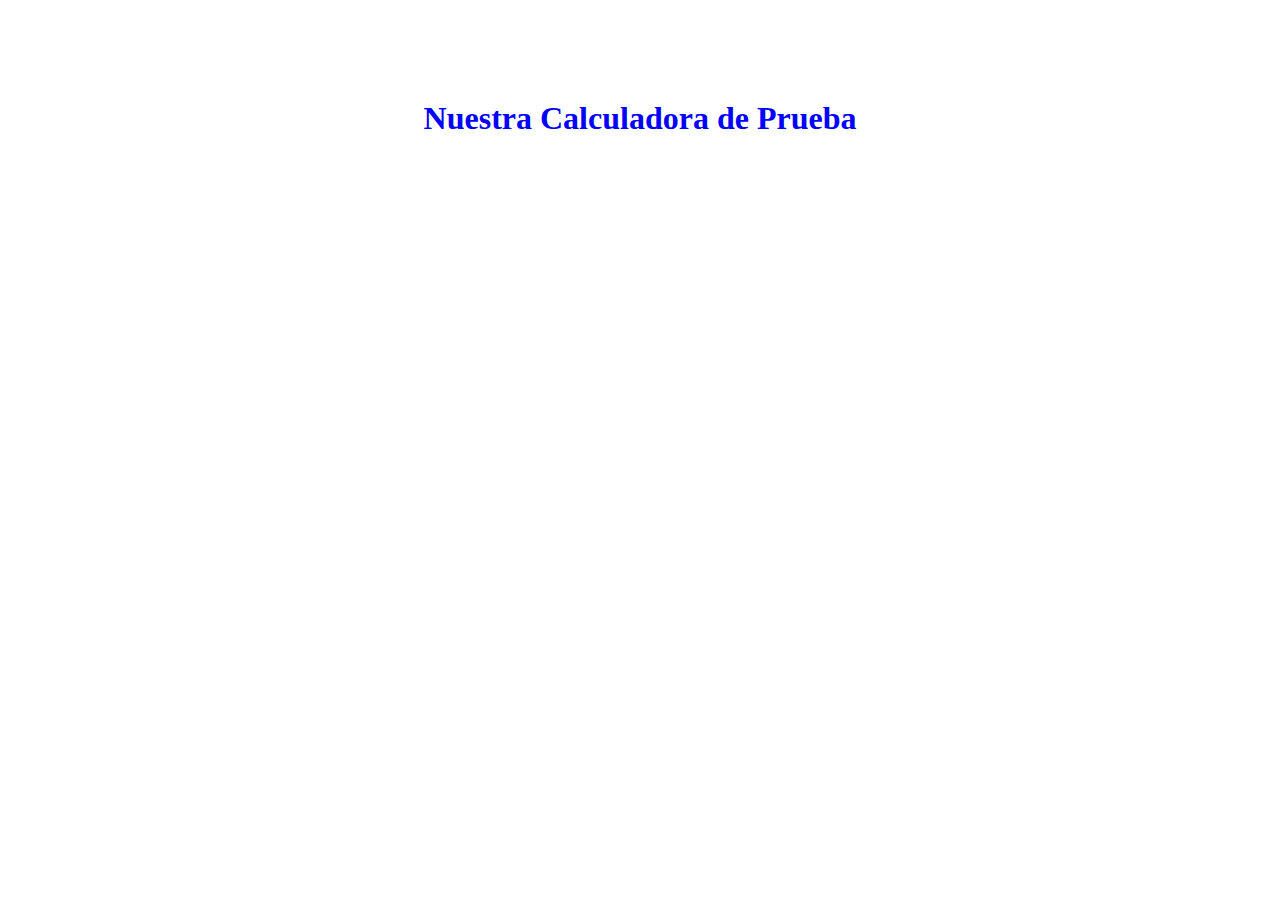
<file: Visual Studio/02_calculadora/index.html>
<!DOCTYPE html>
<html lang="en">
<head>
    <meta charset="UTF-8">
    <meta name="viewport" content="width=device-width, initial-scale=1.0">
    <link rel="stylesheet" href="./index.css">
    <title>Prueba</title>
</head>
<body>

    <h1>
        Nuestra Calculadora de Prueba
    </h1>
    


    <script src="./index.js"></script>
</body>
</html>
</file>
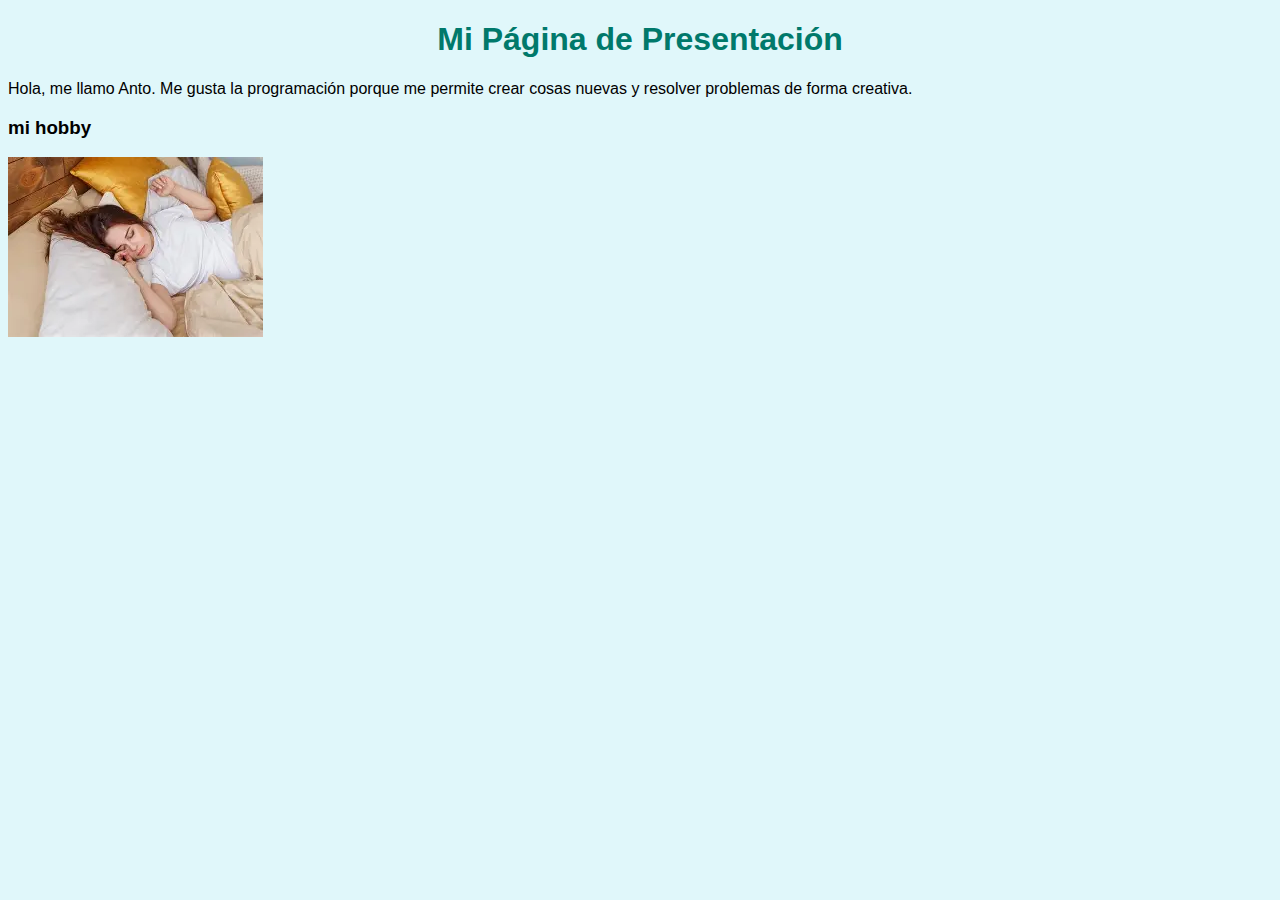
<file: daiana/evaluacion1_anto (1).html>
<!DOCTYPE html>
<html lang="es">
<head>
    <meta charset="UTF-8">
    <title>Mi Página de Presentación</title>
    <link rel="stylesheet" href="estilos1_anto.css">
</head>
<body>
    <h1>Mi Página de Presentación</h1>
    <p>Hola, me llamo Anto. Me gusta la programación porque me permite crear cosas nuevas y resolver problemas de forma creativa.</p>
    <h3>mi hobby</h3>
    <img src="dormir.webp" alt="Una imagen que representa mi hobby">
</body>
</html>
</file>
<file: Visual Studio/02_calculadora/index.css>
h1{
    text-align: center;
    color: blue;
    margin-top: 100px;
}
</file>
<file: daiana/estilos1_anto.css>
body {
    background-color: #e0f7fa; /* Color claro de fondo */
    font-family: Arial, sans-serif;
}

h1 {
    text-align: center;
    color: #00796b; /* Color que contrasta */
}
</file>
